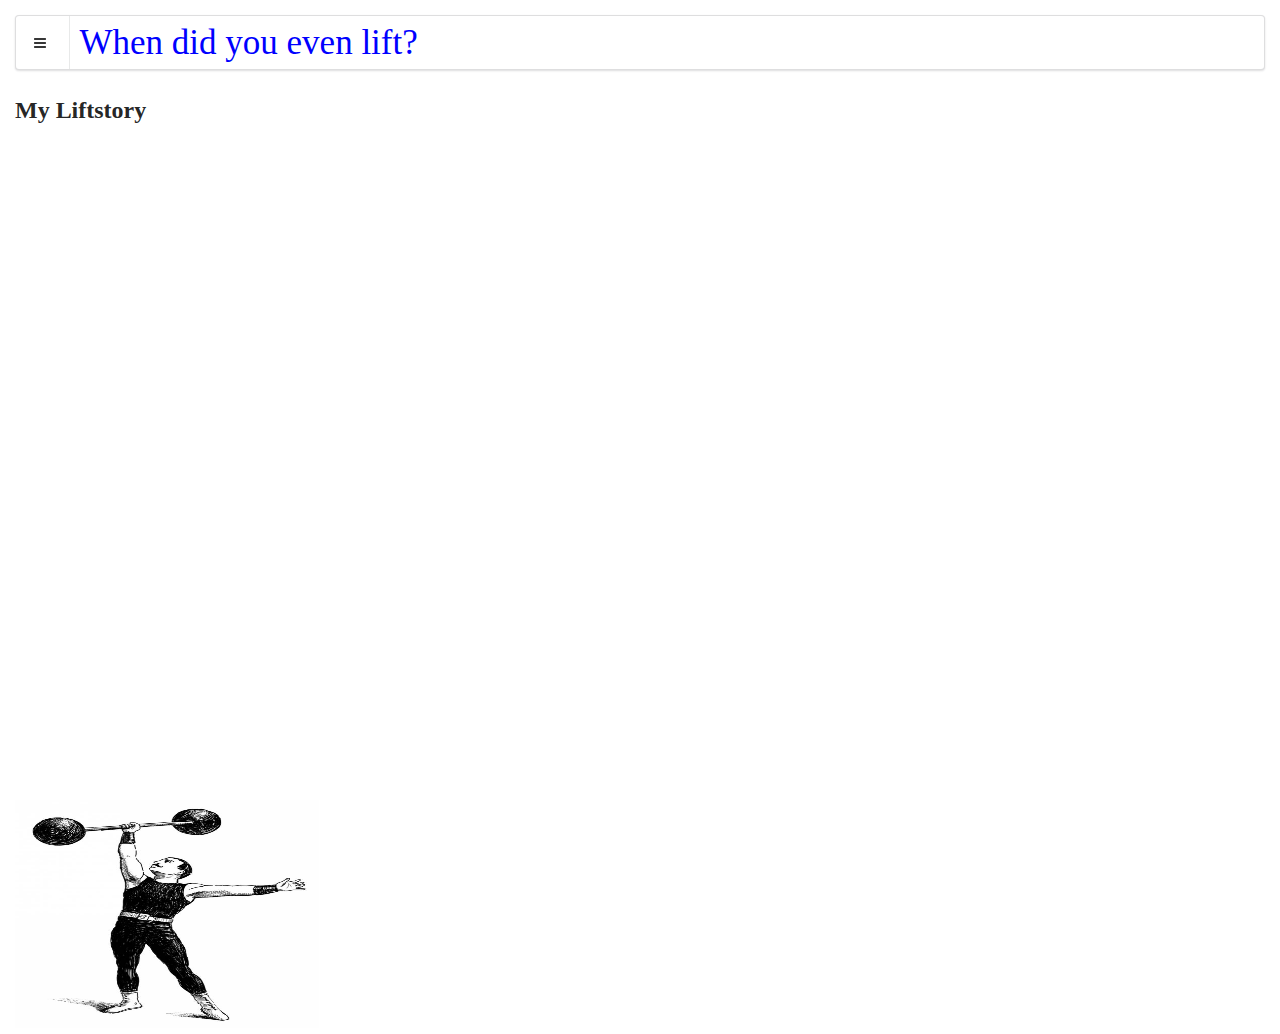
<file: calendar.html>
<!doctype html>
<html>
	<head id="mytheme">
		<meta charset='utf-8'>
	    <meta name='viewport' content='width=device-width, initial-scale=1.0;'>
	    <title>WOD Keeper</title>

	    <link href="https://fonts.googleapis.com/css?family=Bungee|Bungee+Shade|Passion+One|Permanent+Marker|Poppins" rel="stylesheet">
	    <link rel='stylesheet' href='styles/semantic.min.css'>
	
	    <link rel='stylesheet' href='styles/main.css'>

	</head>


	<body id="mytheme">
		<div class="ui sidebar inverted vertical menu">
			
			<a class="extrafont item">
				<img src="images/lifter-inverted.jpg" alt="Mountain View" style="width:304px;height:228px;">
			</a>
			<a class="extrafont item" href="index.html">
				Log a Lift 
			</a>
			<a class="extrafont item" href="history.html">
				Yo, What'd I Lift Last Time? 
			</a>
			<a class="extrafont item" href="calendar.html">
				Have I Even Worked Out Lately?
			</a>
		</div><!-- ui sidebar -->
		<div class="pusher">
			<!-- <h2 class="ui header header-main">Dumb Weight Trapper Keeper</h2> -->
			<div class="ui menu">
				<div class="item js-menu">
					<i class="content icon"></i>
				</div>
					<div class="headerfont">
						<h2 id="mytheme" class="headerfont"> When did you even lift? </h2>
					</div>

			</div><!-- ui menu -->

			</div> 

			<h2 id="mytheme" class="extrafont"> My Liftstory </h2>


				<iframe class="calendar" src="https://calendar.google.com/calendar/embed?height=600&amp;wkst=1&amp;bgcolor=%23ffffff&amp;src=ufen3qmq91dtqdoprar8r28r40%40group.calendar.google.com&amp;color=%2329527A&amp;ctz=America%2FNew_York" style="border-width:0" width="400" height="600" frameborder="0" scrolling="no">
				</iframe>

			<div class="bottompic clearfix"
					<a class="item">
						<img src="images/lifter.jpg" alt="Mountain View" style="width:304px;height:228px;">
					</a>
			</div>

		</div><!-- pusher -->
	    <script src='https://ajax.googleapis.com/ajax/libs/jquery/1.11.0/jquery.min.js'></script>
	    <script src='http://ajax.googleapis.com/ajax/libs/jquery/1.11.0/jquery.min.js'></script>
	    <script src='javascript/semantic.min.js'></script>
	    <script src='javascript/main.js'></script>
	</body>
</html>
</file>
<file: styles/main.css>
/* CURRENTLY IN: styles/main.css */
.clearfix:after {
    content:" ";
    display:table;
    clear:both;
}

#mytheme .header-main {
	color: blue;
	text-align: center;
} 

.broBox { 
	
	margin: 2px;
	padding: 0px;
	margin-top: 20px; 
}


.fields-buff { 
	padding: 5px ; 
}

.first-field {
	margin-left: 0px;
}

.calendar {
	margin: 15px;
}

#mytheme .headerfont {
	font-size: 35px;
	color: blue;
	padding: 5px;
}

.bottompic {
	/*position: absolute;*/
	left: 0;
    bottom: 0;
    margin-top: 25px;

}

.no-buff {
	padding: 0px;
}


#mytheme .headerfont { 
	font-family: 'Permanent Marker', cursive;
	font-weight: 350; 
	padding: 2px;
	text-align: center;
	margin-left: 3px;
}

body {
	font-family: 'Permanent Marker', cursive;
	padding: 15px;
}

#mytheme .extrafont {
	font-family: 'Permanent Marker', cursive;
}


.searchboxbro { 
	margin: 0 }

#mytheme .movementFont {
	font-size: 20px;
	color: blue;
	padding: 0px;
}

#mytheme .dateFont {
	font-size: 25px;
	color: blue;
	padding: 0px;
	text-decoration: underline;
	font-family: 'Permanent Marker', cursive;
}

#mytheme .spacing {
	margin-left: 10px;
}
</file>
